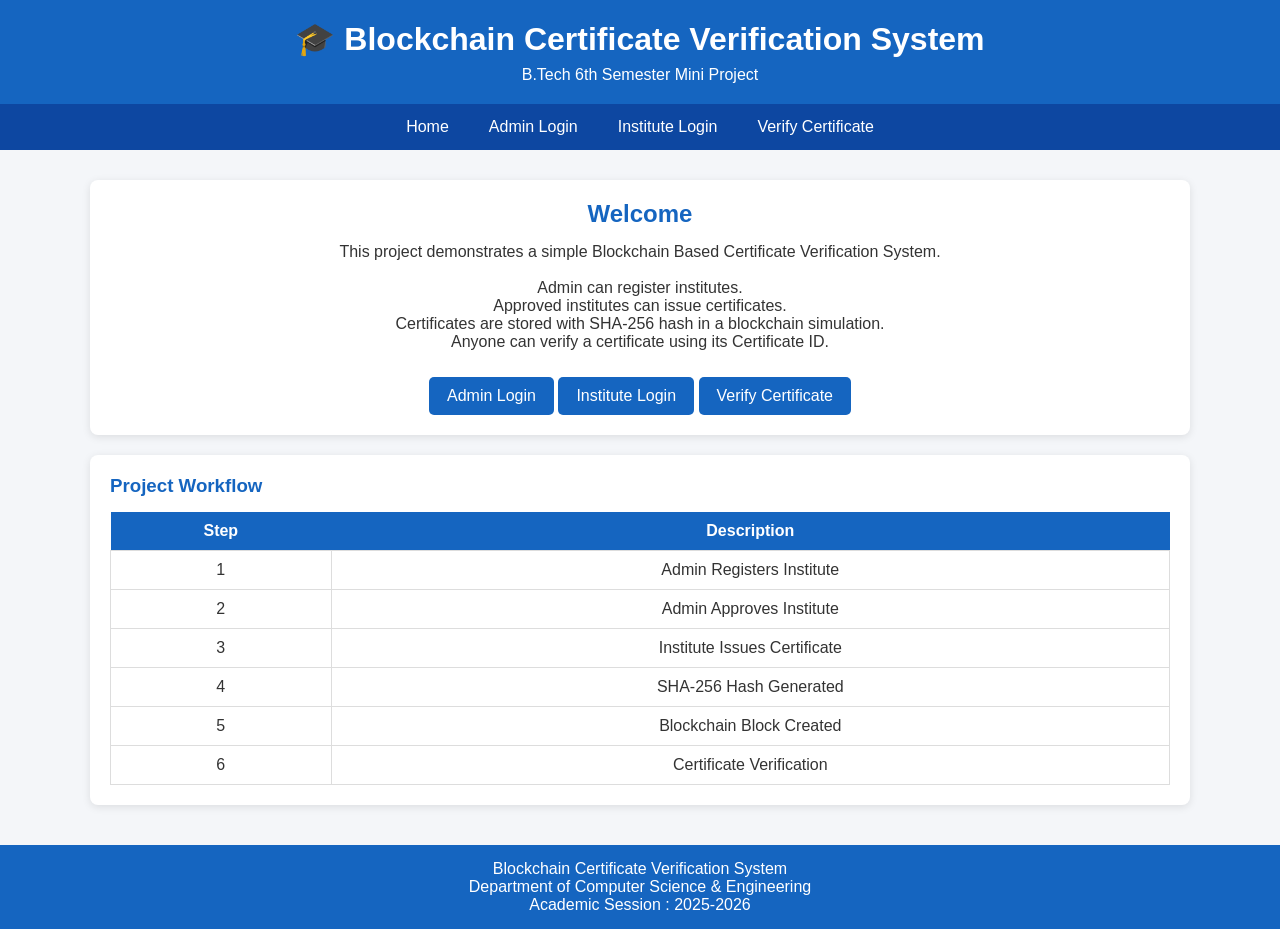
<file: index.html>
<!DOCTYPE html>
<html lang="en">

<head>

<meta charset="UTF-8">

<meta name="viewport" content="width=device-width, initial-scale=1.0">

<title>Blockchain Certificate Verification System</title>

<link rel="stylesheet" href="css/style.css">

</head>

<body>

<header>

<h1>🎓 Blockchain Certificate Verification System</h1>

<p>B.Tech 6th Semester Mini Project</p>

</header>

<nav>

<a href="index.html">Home</a>

<a href="admin-login.html">Admin Login</a>

<a href="institute-login.html">Institute Login</a>

<a href="verify.html">Verify Certificate</a>

</nav>

<main>

<div class="card center">

<h2>Welcome</h2>

<p>

This project demonstrates a simple Blockchain Based Certificate Verification System.

</p>

<br>

<p>

Admin can register institutes.

</p>

<p>

Approved institutes can issue certificates.

</p>

<p>

Certificates are stored with SHA-256 hash in a blockchain simulation.

</p>

<p>

Anyone can verify a certificate using its Certificate ID.

</p>

<br>

<a href="admin-login.html" class="btn">

Admin Login

</a>

<a href="institute-login.html" class="btn">

Institute Login

</a>

<a href="verify.html" class="btn">

Verify Certificate

</a>

</div>

<div class="card">

<h3>Project Workflow</h3>

<table>

<tr>

<th>Step</th>

<th>Description</th>

</tr>

<tr>

<td>1</td>

<td>Admin Registers Institute</td>

</tr>

<tr>

<td>2</td>

<td>Admin Approves Institute</td>

</tr>

<tr>

<td>3</td>

<td>Institute Issues Certificate</td>

</tr>

<tr>

<td>4</td>

<td>SHA-256 Hash Generated</td>

</tr>

<tr>

<td>5</td>

<td>Blockchain Block Created</td>

</tr>

<tr>

<td>6</td>

<td>Certificate Verification</td>

</tr>

</table>

</div>

</main>

<footer>

<p>

Blockchain Certificate Verification System

<br>

Department of Computer Science & Engineering

<br>

Academic Session : 2025-2026

</p>

</footer>

<script src="js/storage.js"></script>

</body>

</html>
</file>
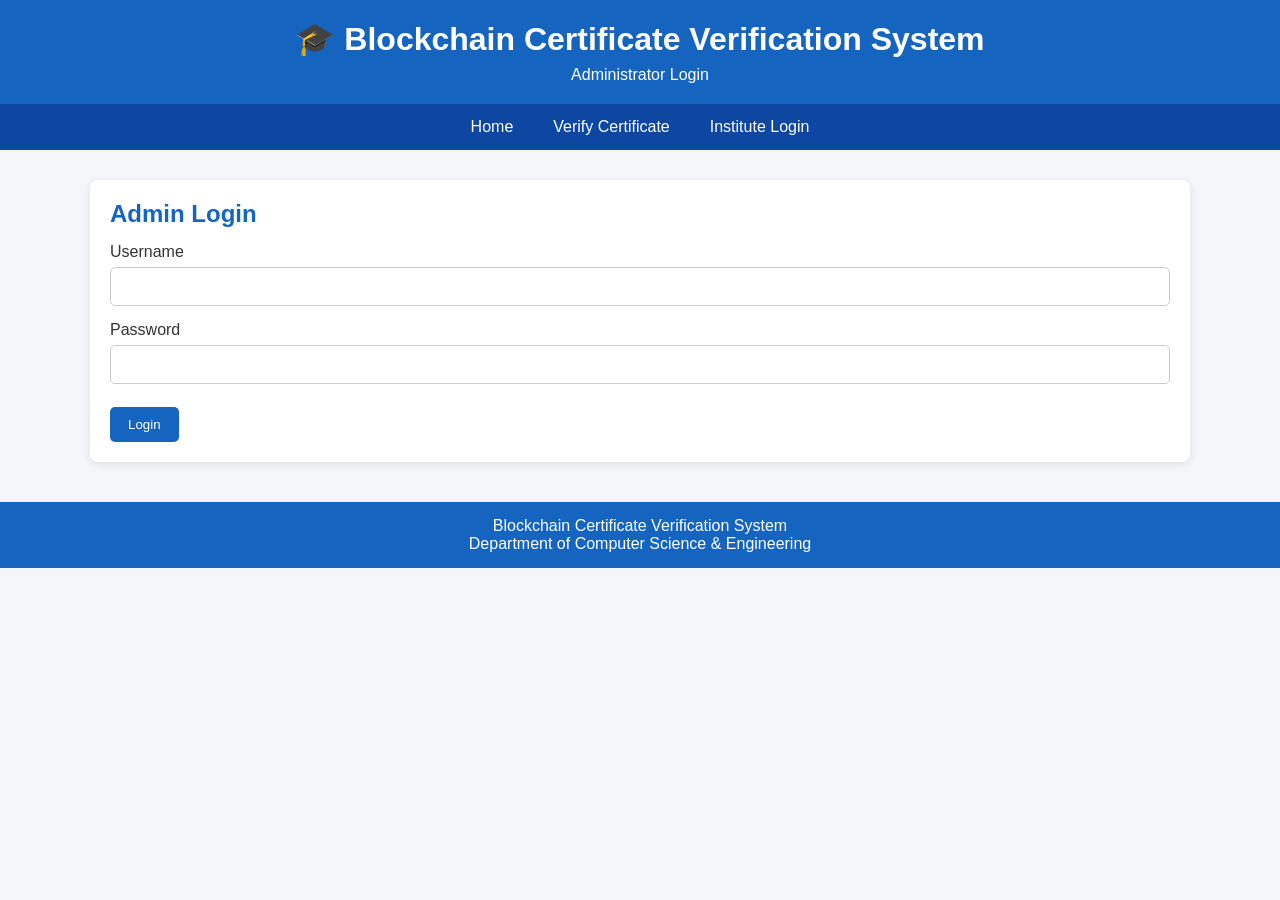
<file: add-institute.html>
<!DOCTYPE html>
<html lang="en">

<head>

<meta charset="UTF-8">
<meta name="viewport" content="width=device-width, initial-scale=1.0">

<title>Add Institute</title>

<link rel="stylesheet" href="css/style.css">

</head>

<body>

<header>

<h1>🎓 Blockchain Certificate Verification System</h1>

<p>B.Tech 6th Semester Mini Project</p>

</header>

<nav>

<a href="admin-dashboard.html">Dashboard</a>

<a href="add-institute.html">Add Institute</a>

<a href="view-institutes.html">View Institutes</a>

<a href="#" id="logoutBtn">Logout</a>

</nav>

<main>

<div class="card">

<h2>Register New Institute</h2>

<form id="instituteForm">

<label>Institute Name</label>
<input
type="text"
id="name"
required>

<label>Email</label>
<input
type="email"
id="email"
required>

<label>Phone Number</label>
<input
type="text"
id="phone"
maxlength="10"
required>

<label>Address</label>
<textarea
id="address"
rows="3"
required></textarea>

<label>Username</label>
<input
type="text"
id="username"
required>

<label>Password</label>
<input
type="password"
id="password"
required>

<button type="submit">

Add Institute

</button>

</form>

<p id="message"></p>

</div>

</main>

<footer>

<p>

Blockchain Certificate Verification System

<br>

Department of Computer Science & Engineering

<br>

Academic Session : 2025-2026

</p>

</footer>

<script src="js/storage.js"></script>
<script src="js/add-institute.js"></script>

</body>

</html>
</file>
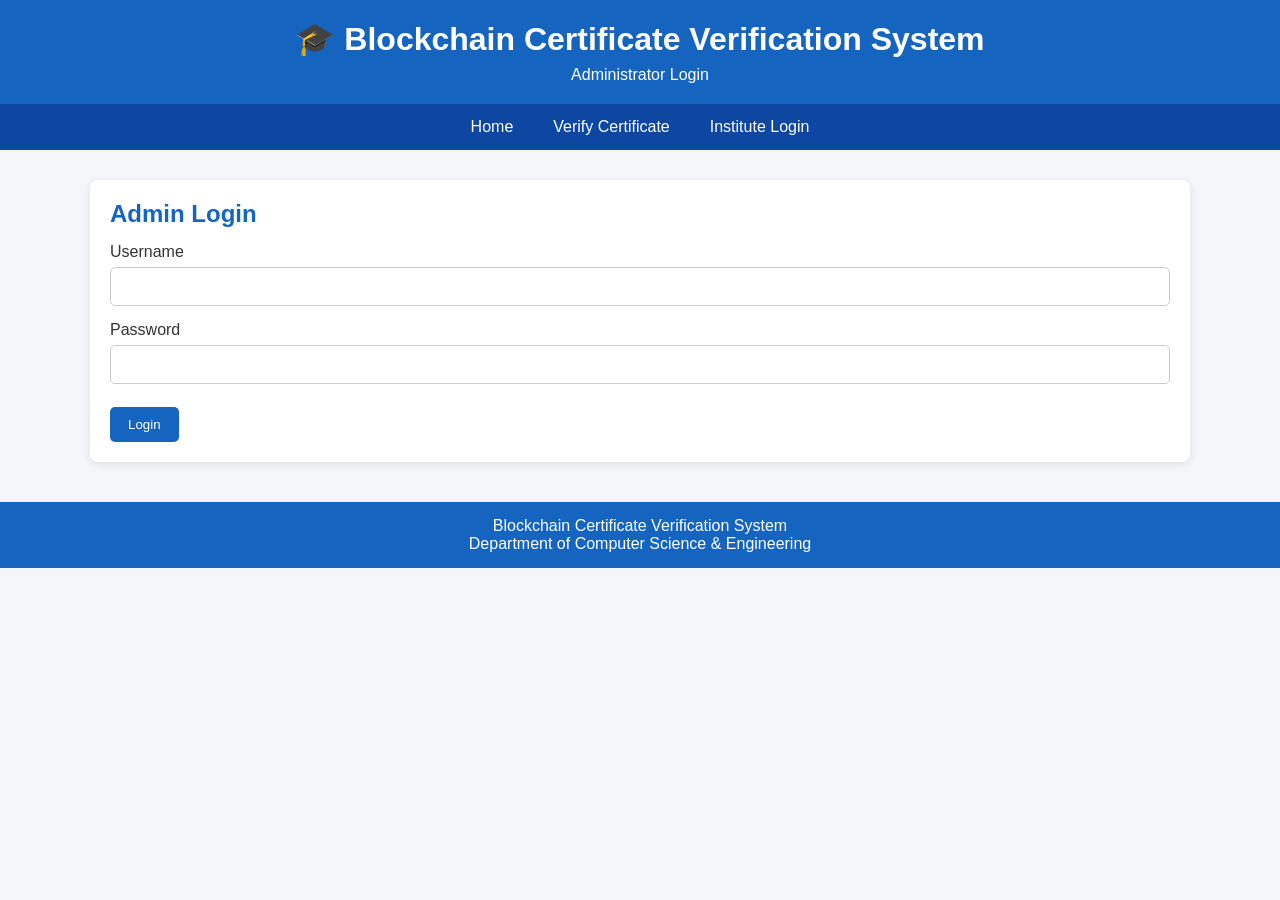
<file: admin-dashboard.html>
<!DOCTYPE html>
<html lang="en">

<head>
    <meta charset="UTF-8">
    <meta name="viewport" content="width=device-width, initial-scale=1.0">
    <title>Admin Dashboard</title>

    <link rel="stylesheet" href="css/style.css">
</head>

<body>

<header>

    <h1>🎓 Blockchain Certificate Verification System</h1>
    <p>Administrator Dashboard</p>

</header>

<nav>

    <a href="admin-dashboard.html">Dashboard</a>
    <a href="add-institute.html">Add Institute</a>
    <a href="view-institutes.html">View Institutes</a>
    <a href="#" id="logoutBtn">Logout</a>

</nav>

<main>

<div class="card">

    <h2>Welcome Administrator</h2>

    <p>
        From this dashboard you can manage institutes that are allowed
        to issue blockchain-based certificates.
    </p>

</div>

<div class="card">

    <h3>Quick Actions</h3>

    <button onclick="location.href='add-institute.html'">
        Add New Institute
    </button>

    <br><br>

    <button onclick="location.href='view-institutes.html'">
        View Institutes
    </button>

</div>

</main>

<footer>

<p>

Blockchain Certificate Verification System

<br>

Department of Computer Science & Engineering

</p>

</footer>

<script src="js/admin-dashboard.js"></script>

</body>

</html>
</file>
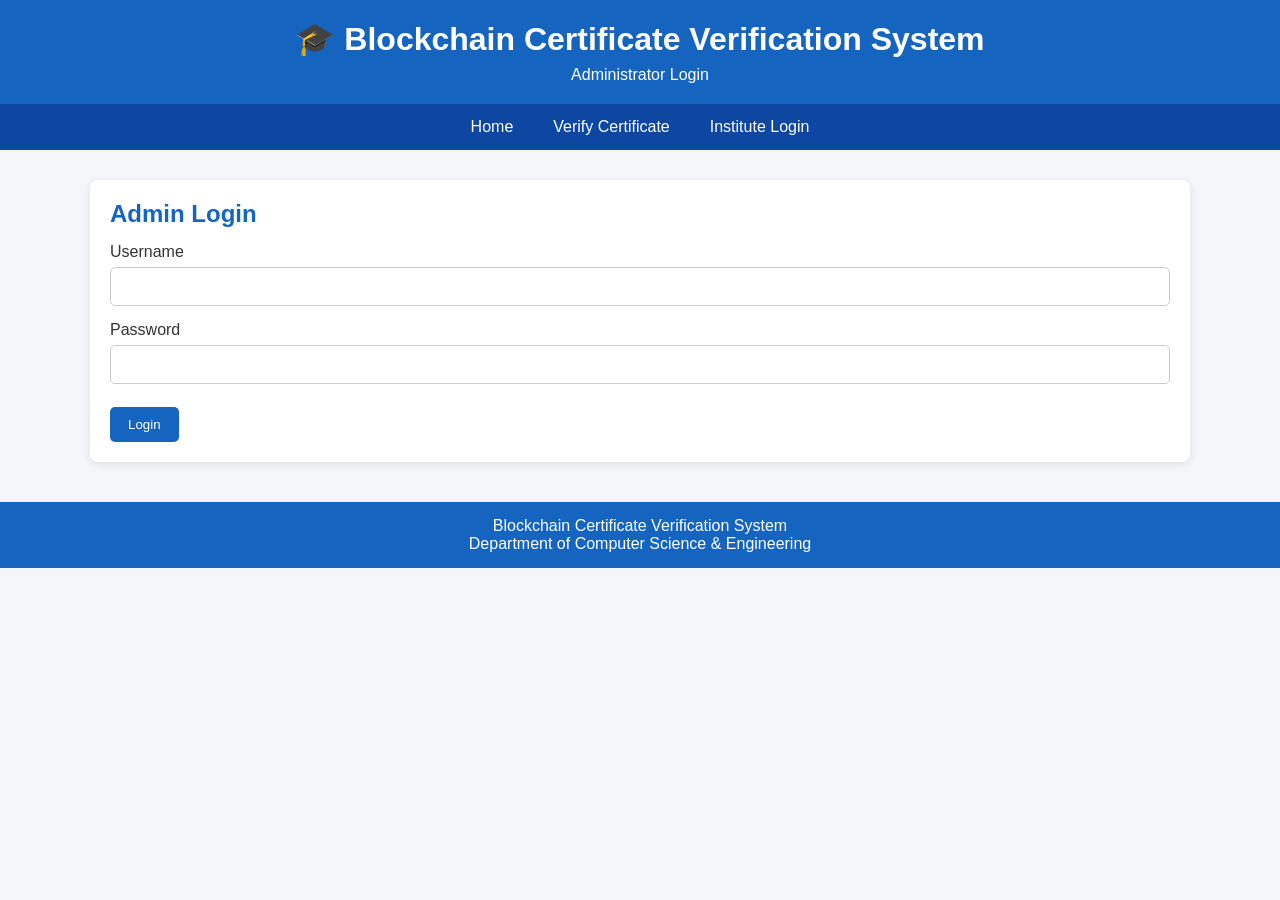
<file: admin-login.html>
<!DOCTYPE html>
<html lang="en">

<head>

    <meta charset="UTF-8">
    <meta name="viewport" content="width=device-width, initial-scale=1.0">

    <title>Admin Login</title>

    <link rel="stylesheet" href="css/style.css">

</head>

<body>

<header>

    <h1>🎓 Blockchain Certificate Verification System</h1>

    <p>Administrator Login</p>

</header>

<nav>

    <a href="index.html">Home</a>
    <a href="verify.html">Verify Certificate</a>
    <a href="institute-login.html">Institute Login</a>

</nav>

<main>

<div class="card">

<h2>Admin Login</h2>

<form id="adminLoginForm">

<label>Username</label>

<input
type="text"
id="username"
required>

<label>Password</label>

<input
type="password"
id="password"
required>

<button type="submit">

Login

</button>

</form>

<p id="message"></p>

</div>

</main>

<footer>

<p>

Blockchain Certificate Verification System

<br>

Department of Computer Science & Engineering

</p>

</footer>

<script src="js/admin-login.js"></script>

</body>

</html>
</file>
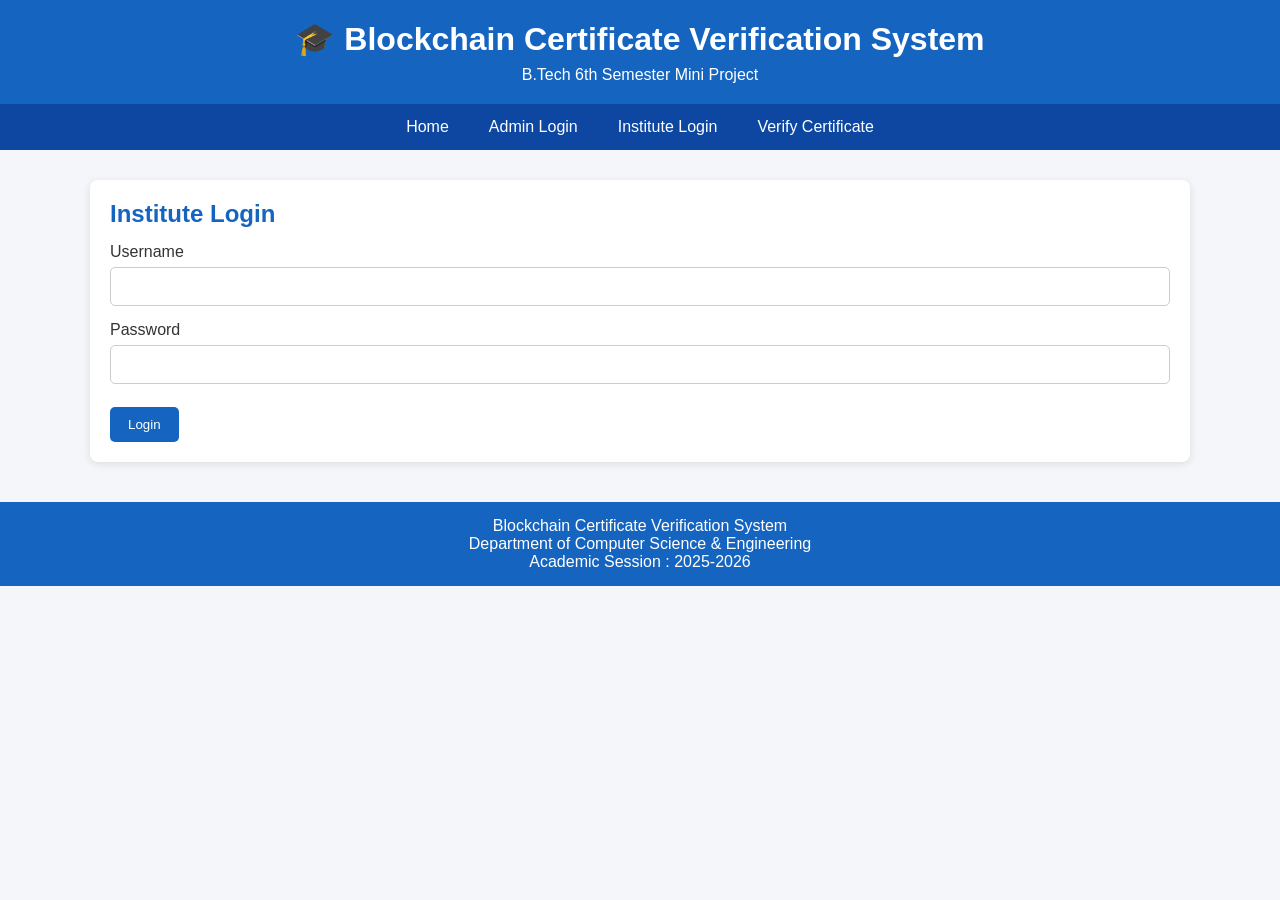
<file: institute-dashboard.html>
<!DOCTYPE html>
<html lang="en">

<head>

<meta charset="UTF-8">
<meta name="viewport" content="width=device-width, initial-scale=1.0">

<title>Institute Dashboard</title>

<link rel="stylesheet" href="css/style.css">

</head>

<body>

<header>

<h1>🎓 Blockchain Certificate Verification System</h1>

<p>B.Tech 6th Semester Mini Project</p>

</header>

<nav>

<a href="institute-dashboard.html">Dashboard</a>

<a href="issue-certificate.html">Issue Certificate</a>

<a href="issued-certificates.html">Issued Certificates</a>

<a href="ledger.html">Blockchain Ledger</a>

<a href="#" id="logoutBtn">Logout</a>

</nav>

<main>

<div class="card">

<h2>Institute Dashboard</h2>

<p>Welcome, <strong id="welcomeName"></strong></p>

</div>

<div class="card">

<h3>Institute Information</h3>

<table>

<tr>
<th>Institute ID</th>
<td id="instituteId"></td>
</tr>

<tr>
<th>Institute Name</th>
<td id="instituteName"></td>
</tr>

<tr>
<th>Email</th>
<td id="instituteEmail"></td>
</tr>

<tr>
<th>Status</th>
<td id="instituteStatus"></td>
</tr>

<tr>
<th>Certificates Issued</th>
<td id="certificateCount"></td>
</tr>

</table>

</div>

<div class="card">

<h3>Quick Actions</h3>

<a href="issue-certificate.html" class="btn">

Issue Certificate

</a>

<a href="issued-certificates.html" class="btn">

Issued Certificates

</a>

<a href="ledger.html" class="btn">

Blockchain Ledger

</a>

</div>

</main>

<footer>

<p>

Blockchain Certificate Verification System

<br>

Department of Computer Science & Engineering

<br>

Academic Session : 2025-2026

</p>

</footer>

<script src="js/storage.js"></script>

<script src="js/institute-dashboard.js"></script>

</body>

</html>
</file>
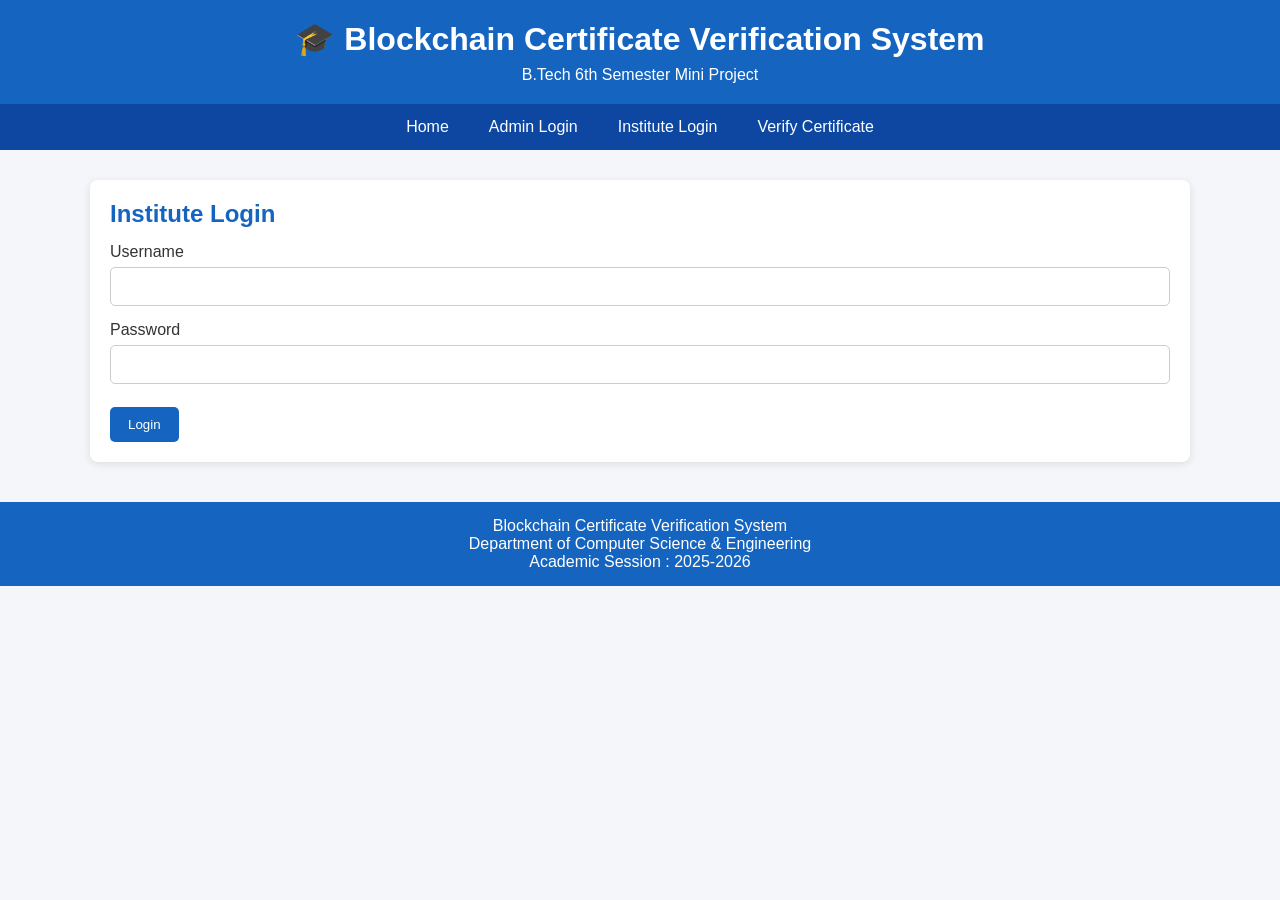
<file: institute-login.html>
<!DOCTYPE html>
<html lang="en">

<head>

<meta charset="UTF-8">
<meta name="viewport" content="width=device-width, initial-scale=1.0">

<title>Institute Login</title>

<link rel="stylesheet" href="css/style.css">

</head>

<body>

<header>

<h1>🎓 Blockchain Certificate Verification System</h1>

<p>B.Tech 6th Semester Mini Project</p>

</header>

<nav>

<a href="index.html">Home</a>

<a href="admin-login.html">Admin Login</a>

<a href="institute-login.html">Institute Login</a>

<a href="verify.html">Verify Certificate</a>

</nav>

<main>

<div class="card">

<h2>Institute Login</h2>

<form id="loginForm">

<label>Username</label>

<input
type="text"
id="username"
required>

<label>Password</label>

<input
type="password"
id="password"
required>

<button type="submit">

Login

</button>

</form>

<p id="message"></p>

</div>

</main>

<footer>

<p>

Blockchain Certificate Verification System

<br>

Department of Computer Science & Engineering

<br>

Academic Session : 2025-2026

</p>

</footer>

<script src="js/storage.js"></script>

<script src="js/institute-login.js"></script>

</body>

</html>
</file>
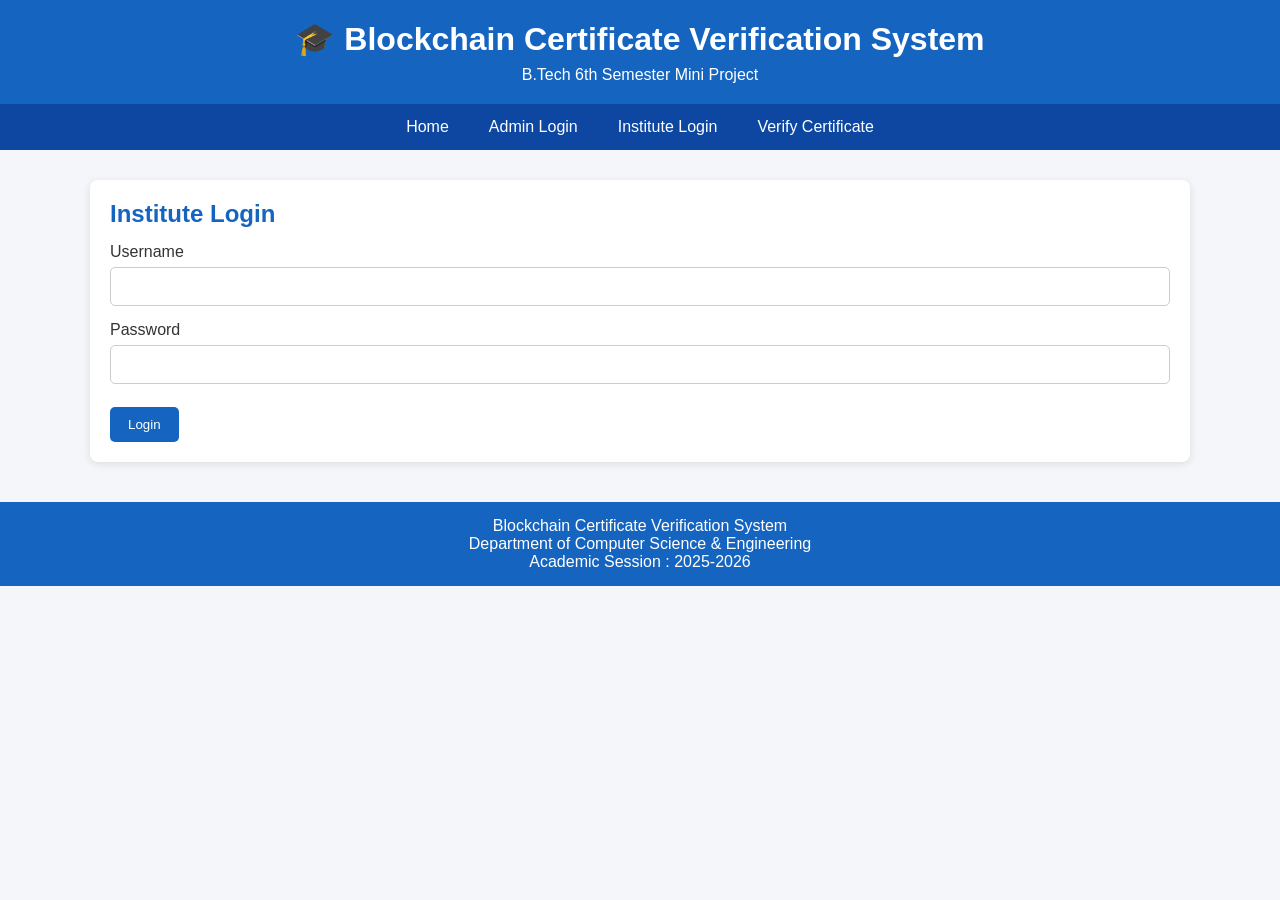
<file: issue-certificate.html>
<!DOCTYPE html>
<html lang="en">

<head>

<meta charset="UTF-8">
<meta name="viewport" content="width=device-width, initial-scale=1.0">

<title>Issue Certificate</title>

<link rel="stylesheet" href="css/style.css">

</head>

<body>

<header>

<h1>🎓 Blockchain Certificate Verification System</h1>

<p>B.Tech 6th Semester Mini Project</p>

</header>

<nav>

<a href="institute-dashboard.html">Dashboard</a>

<a href="issue-certificate.html">Issue Certificate</a>

<a href="issued-certificates.html">Issued Certificates</a>

<a href="ledger.html">Blockchain Ledger</a>

<a href="#" id="logoutBtn">Logout</a>

</nav>

<main>

<div class="card">

<h2>Issue Certificate</h2>

<form id="certificateForm">

<label>Student Name</label>
<input type="text" id="studentName" required>

<label>Roll Number</label>
<input type="text" id="rollNumber" required>

<label>Course</label>
<input type="text" id="course" required>

<label>Passing Year</label>
<input type="number" id="passingYear" min="2000" max="2100" required>

<label>CGPA</label>
<input type="number" id="cgpa" step="0.01" min="0" max="10" required>

<button type="submit">

Issue Certificate

</button>

</form>

<p id="message"></p>

</div>

</main>

<footer>

<p>

Blockchain Certificate Verification System

<br>

Department of Computer Science & Engineering

<br>

Academic Session : 2025-2026

</p>

</footer>

<script src="js/storage.js"></script>
<script src="js/issue-certificate.js"></script>

</body>

</html>
</file>
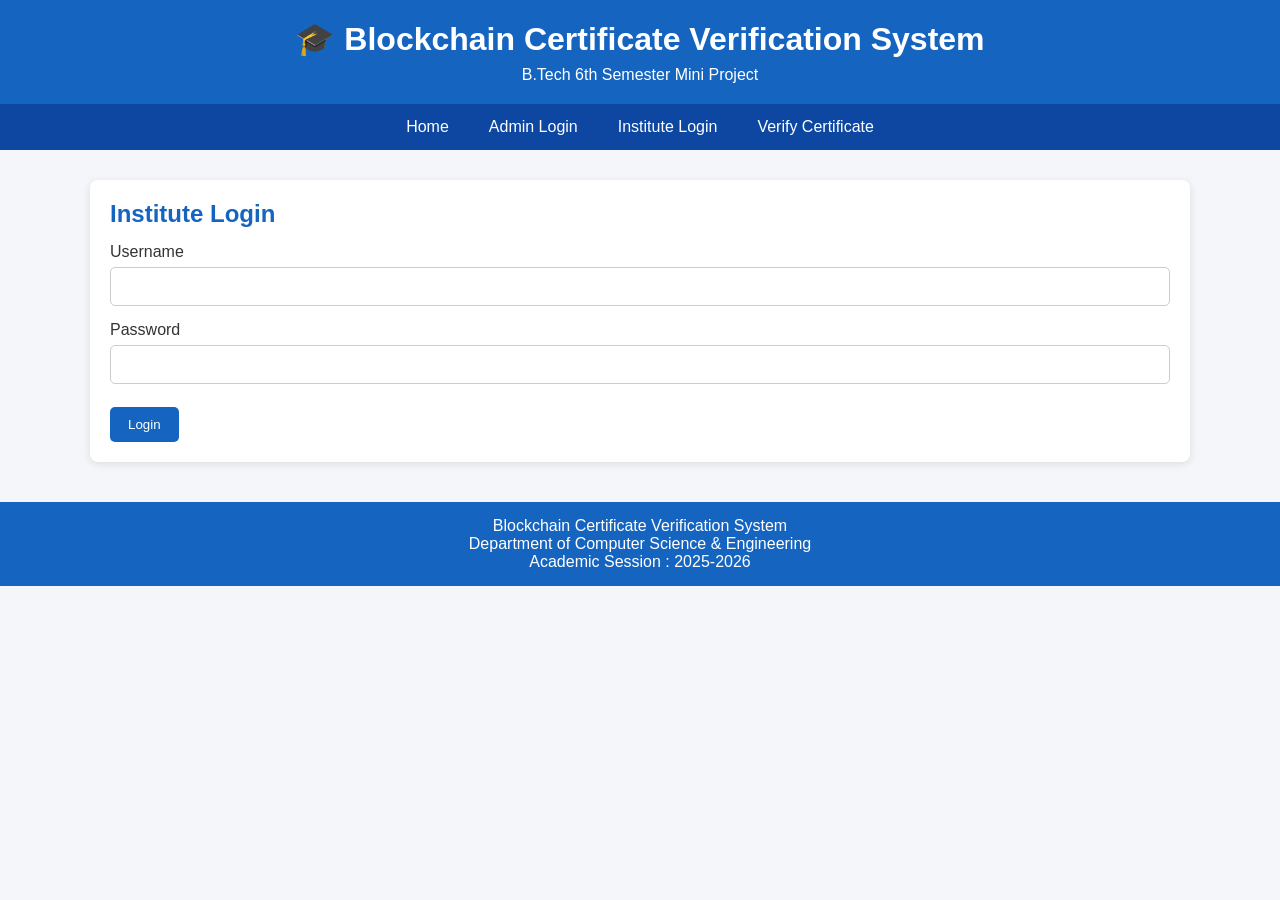
<file: issued-certificates.html>
<!DOCTYPE html>
<html lang="en">

<head>

<meta charset="UTF-8">

<meta name="viewport"
content="width=device-width, initial-scale=1.0">

<title>Issued Certificates</title>

<link rel="stylesheet"
href="css/style.css">

</head>

<body>

<header>

<h1>🎓 Blockchain Certificate Verification System</h1>

<p>B.Tech 6th Semester Mini Project</p>

</header>

<nav>

<a href="institute-dashboard.html">Dashboard</a>

<a href="issue-certificate.html">Issue Certificate</a>

<a href="issued-certificates.html">Issued Certificates</a>

<a href="ledger.html">Blockchain Ledger</a>

<a href="#" id="logoutBtn">Logout</a>

</nav>

<main>

<div class="card">

<h2>Issued Certificates</h2>

<table id="certificateTable">

<thead>

<tr>

<th>ID</th>

<th>Student</th>

<th>Course</th>

<th>Year</th>

<th>Block</th>

<th>Hash</th>

</tr>

</thead>

<tbody>

</tbody>

</table>

</div>

</main>

<footer>

<p>

Blockchain Certificate Verification System

<br>

Department of Computer Science & Engineering

<br>

Academic Session 2025-2026

</p>

</footer>

<script src="js/storage.js"></script>

<script src="js/issued-certificates.js"></script>

</body>

</html>
</file>
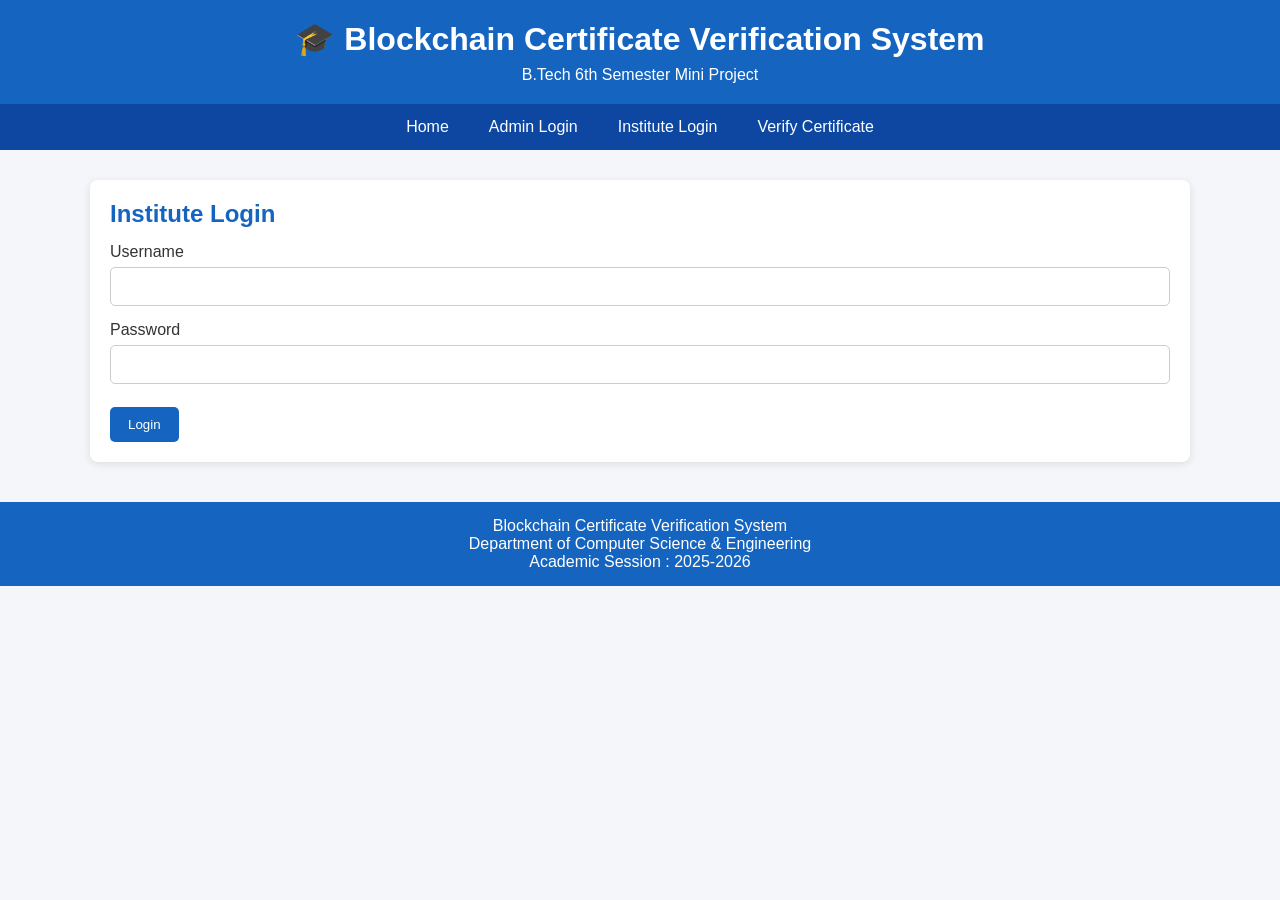
<file: ledger.html>
<!DOCTYPE html>
<html lang="en">

<head>

    <meta charset="UTF-8">

    <meta name="viewport" content="width=device-width, initial-scale=1.0">

    <title>Blockchain Ledger</title>

    <link rel="stylesheet" href="css/style.css">

</head>

<body>

<header>

    <h1>🎓 Blockchain Certificate Verification System</h1>

    <p>B.Tech 6th Semester Mini Project</p>

</header>

<nav>

    <a href="institute-dashboard.html">Dashboard</a>

    <a href="issue-certificate.html">Issue Certificate</a>

    <a href="issued-certificates.html">Issued Certificates</a>

    <a href="ledger.html">Blockchain Ledger</a>

    <a href="#" id="logoutBtn">Logout</a>

</nav>

<main>

<div class="card">

<h2>Blockchain Ledger</h2>

<table id="ledgerTable">

<thead>

<tr>

<th>Block</th>

<th>Certificate ID</th>

<th>Previous Hash</th>

<th>Current Hash</th>

<th>Time</th>

</tr>

</thead>

<tbody>

</tbody>

</table>

</div>

</main>

<footer>

<p>

Blockchain Certificate Verification System

<br>

Department of Computer Science & Engineering

<br>

Academic Session 2025-2026

</p>

</footer>

<script src="js/storage.js"></script>

<script src="js/blockchain.js"></script>

</body>

</html>
</file>
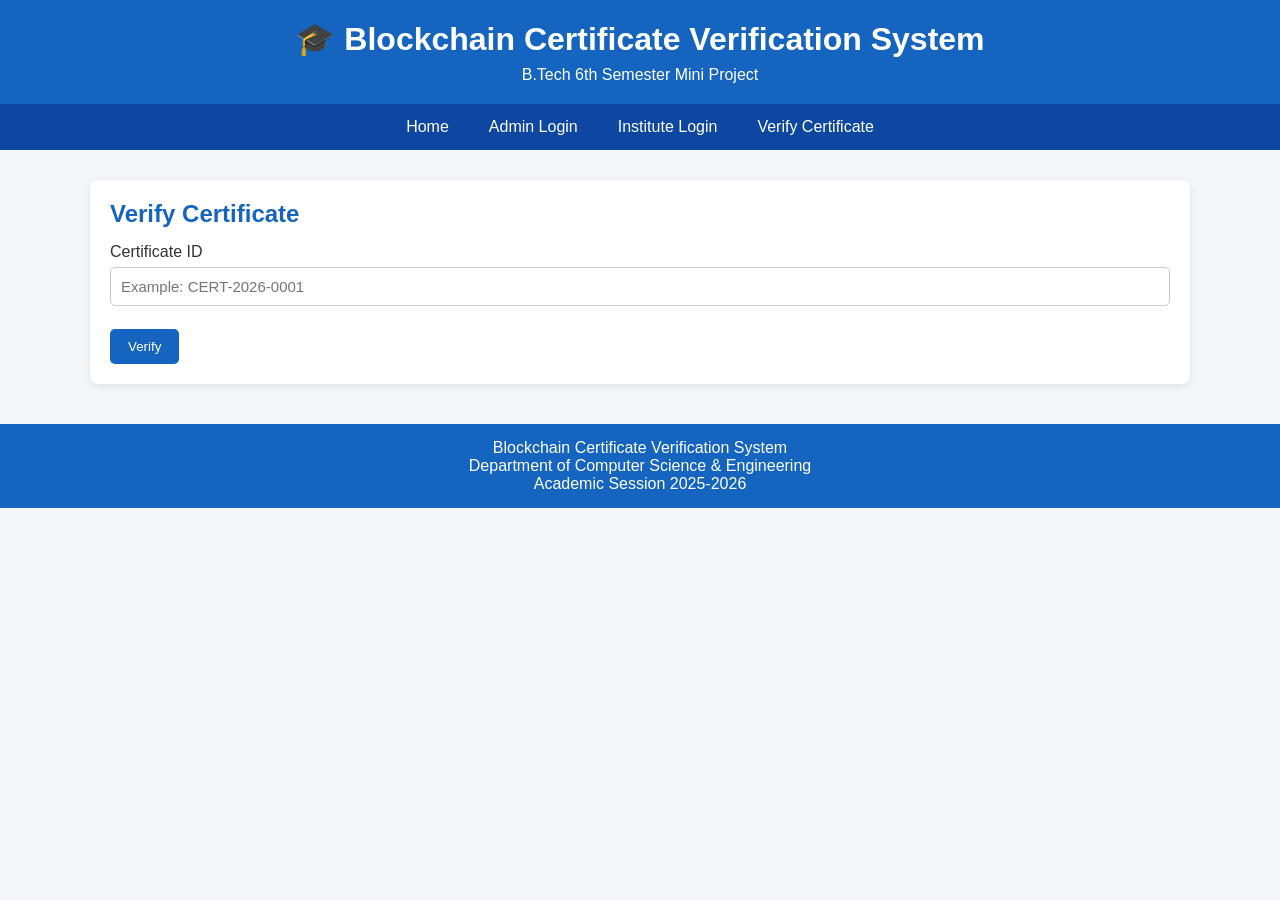
<file: verify.html>
<!DOCTYPE html>
<html lang="en">

<head>

<meta charset="UTF-8">
<meta name="viewport" content="width=device-width, initial-scale=1.0">

<title>Verify Certificate</title>

<link rel="stylesheet" href="css/style.css">

</head>

<body>

<header>

<h1>🎓 Blockchain Certificate Verification System</h1>

<p>B.Tech 6th Semester Mini Project</p>

</header>

<nav>

<a href="index.html">Home</a>

<a href="admin-login.html">Admin Login</a>

<a href="institute-login.html">Institute Login</a>

<a href="verify.html">Verify Certificate</a>

</nav>

<main>

<div class="card">

<h2>Verify Certificate</h2>

<form id="verifyForm">

<label>Certificate ID</label>

<input
type="text"
id="certificateId"
placeholder="Example: CERT-2026-0001"
required>

<button type="submit">

Verify

</button>

</form>

</div>

<div class="card" id="resultCard" style="display:none;">

<h2>Verification Result</h2>

<table>

<tr>

<th>Certificate ID</th>

<td id="certificate"></td>

</tr>

<tr>

<th>Student Name</th>

<td id="student"></td>

</tr>

<tr>

<th>Institute</th>

<td id="institute"></td>

</tr>

<tr>

<th>Course</th>

<td id="course"></td>

</tr>

<tr>

<th>Passing Year</th>

<td id="year"></td>

</tr>

<tr>

<th>CGPA</th>

<td id="cgpa"></td>

</tr>

<tr>

<th>Issue Date</th>

<td id="issueDate"></td>

</tr>

<tr>

<th>Blockchain Block</th>

<td id="block"></td>

</tr>

<tr>

<th>SHA-256 Hash</th>

<td id="hash"></td>

</tr>

<tr>

<th>Status</th>

<td id="status"></td>

</tr>

</table>

</div>

</main>

<footer>

<p>

Blockchain Certificate Verification System

<br>

Department of Computer Science & Engineering

<br>

Academic Session 2025-2026

</p>

</footer>

<script src="js/storage.js"></script>

<script src="js/verify.js"></script>

</body>

</html>
</file>
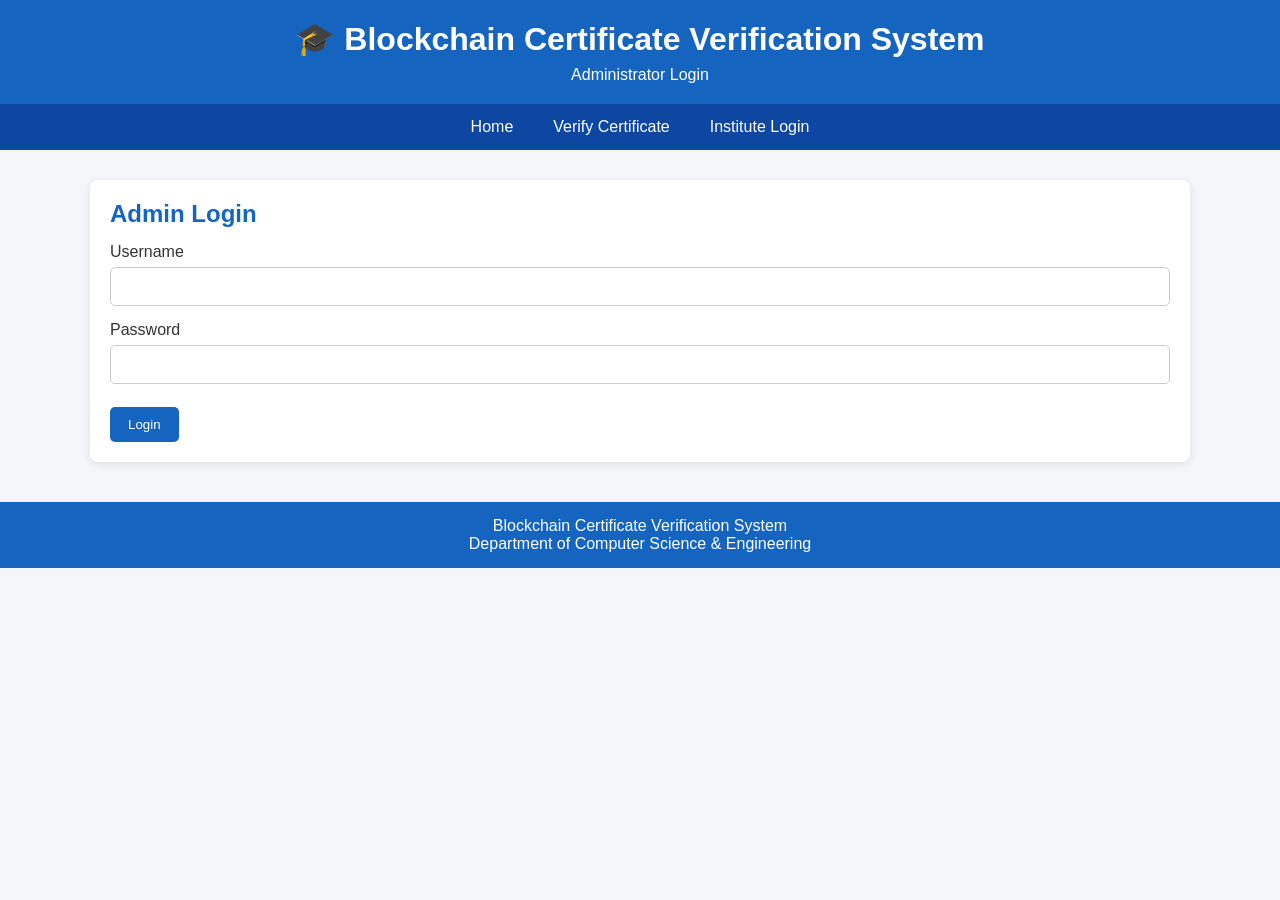
<file: view-institutes.html>
<!DOCTYPE html>
<html lang="en">

<head>

<meta charset="UTF-8">
<meta name="viewport" content="width=device-width, initial-scale=1.0">

<title>View Institutes</title>

<link rel="stylesheet" href="css/style.css">

</head>

<body>

<header>

<h1>🎓 Blockchain Certificate Verification System</h1>

<p>B.Tech 6th Semester Mini Project</p>

</header>

<nav>

<a href="admin-dashboard.html">Dashboard</a>

<a href="add-institute.html">Add Institute</a>

<a href="view-institutes.html">View Institutes</a>

<a href="#" id="logoutBtn">Logout</a>

</nav>

<main>

<div class="card">

<h2>Registered Institutes</h2>

<table id="instituteTable">

<thead>

<tr>

<th>ID</th>

<th>Name</th>

<th>Email</th>

<th>Status</th>

<th>Certificates</th>

<th>Action</th>

</tr>

</thead>

<tbody>

</tbody>

</table>

</div>

</main>

<footer>

<p>

Blockchain Certificate Verification System

<br>

Department of Computer Science & Engineering

<br>

Academic Session : 2025-2026

</p>

</footer>

<script src="js/storage.js"></script>
<script src="js/view-institutes.js"></script>

</body>

</html>
</file>
<file: css/style.css>
/* ===========================
   Blockchain Certificate Verification System
   B.Tech Mini Project
=========================== */

*{
    margin:0;
    padding:0;
    box-sizing:border-box;
    font-family:Arial, Helvetica, sans-serif;
}

body{
    background:#f4f6f9;
    color:#333;
}

header{
    background:#1565c0;
    color:white;
    text-align:center;
    padding:20px;
}

header h1{
    margin-bottom:8px;
}

nav{
    background:#0d47a1;
    display:flex;
    justify-content:center;
    flex-wrap:wrap;
}

nav a{
    color:white;
    text-decoration:none;
    padding:14px 20px;
    transition:.3s;
}

nav a:hover{
    background:#1565c0;
}

main{
    width:90%;
    max-width:1100px;
    margin:30px auto;
}

.card{
    background:white;
    border-radius:8px;
    padding:20px;
    margin-bottom:20px;
    box-shadow:0 2px 8px rgba(0,0,0,.1);
}

.card h2,
.card h3{
    margin-bottom:15px;
    color:#1565c0;
}

input,
select,
textarea{
    width:100%;
    padding:10px;
    margin-top:6px;
    margin-bottom:15px;
    border:1px solid #ccc;
    border-radius:5px;
    font-size:15px;
}

button,
.btn{
    background:#1565c0;
    color:white;
    border:none;
    padding:10px 18px;
    border-radius:5px;
    cursor:pointer;
    text-decoration:none;
    display:inline-block;
    margin-top:8px;
}

button:hover,
.btn:hover{
    background:#0d47a1;
}

table{
    width:100%;
    border-collapse:collapse;
    margin-top:10px;
}

table th{
    background:#1565c0;
    color:white;
    padding:10px;
}

table td{
    border:1px solid #ddd;
    padding:10px;
    text-align:center;
}

footer{
    background:#1565c0;
    color:white;
    text-align:center;
    padding:15px;
    margin-top:40px;
}

.success{
    color:green;
    font-weight:bold;
}

.error{
    color:red;
    font-weight:bold;
}

.center{
    text-align:center;
}

@media(max-width:768px){

nav{
flex-direction:column;
}

nav a{
text-align:center;
border-top:1px solid rgba(255,255,255,.2);
}

table{
display:block;
overflow-x:auto;
}

}
</file>
